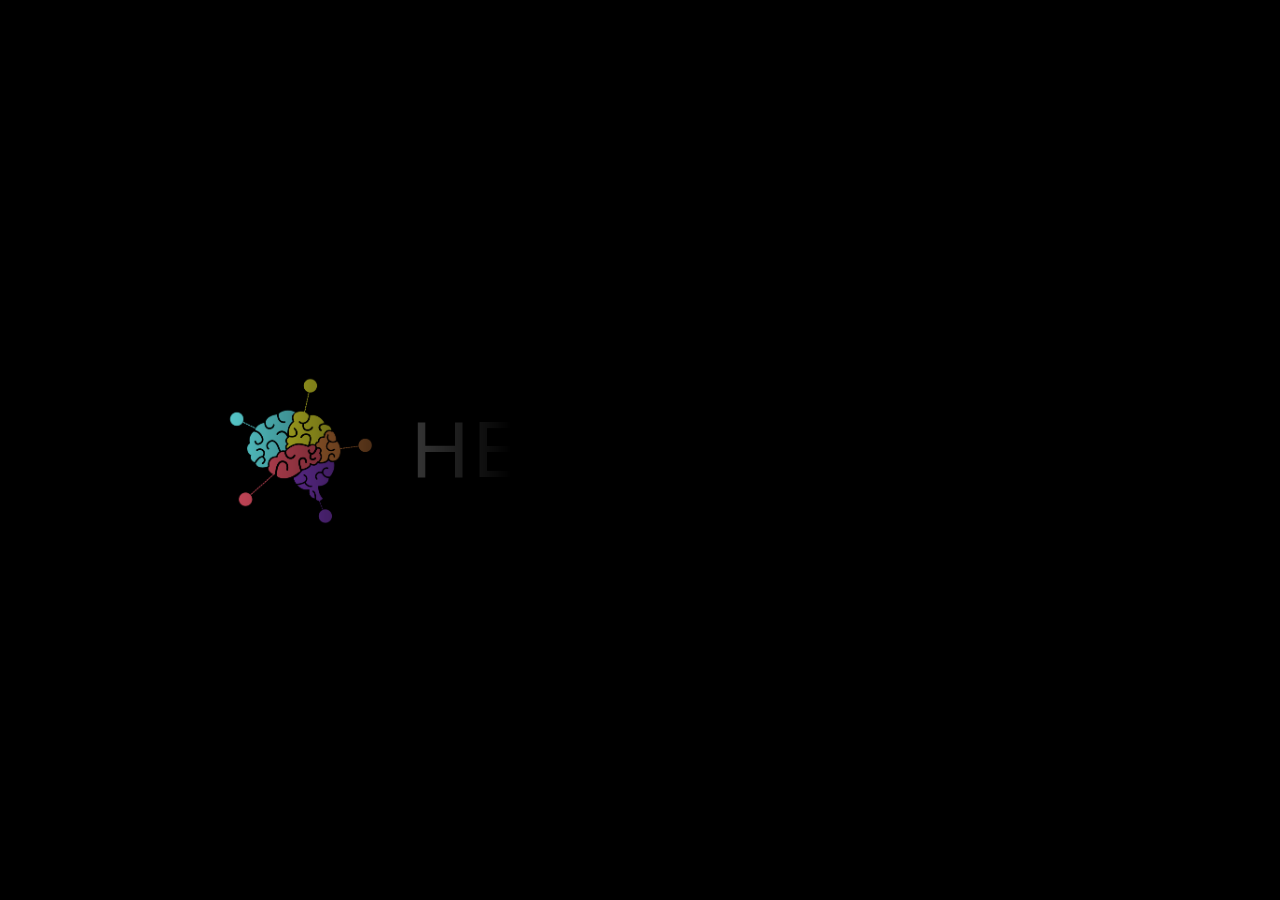
<file: animasi.html>
<!DOCTYPE html>
<html lang="en">
<head>
  <meta charset="utf-8" />
  <meta name="viewport" content="width=device-width, initial-scale=1" />
  <title>HEXSPRO Reveal</title>

  <style>
    :root {
      --pos: -500%;
    }

    body{
      margin:0;
      height:100vh;
      display:flex;
      align-items:center;
      justify-content:center;
      background:#000;
      font-family:sans-serif;
    }

    /* Grub isi: logo + teks */
    .group {
      display:flex;
      align-items:center;
      gap:24px;

      /* SHINING → dipindah ke MASK supaya ngikut bentuk logo & teks */
      -webkit-mask-image: linear-gradient(
        90deg,
        rgba(0,0,0,0) 0%,
        rgba(0,0,0,0.3) 20%,
        rgba(0,0,0,1) 50%,
        rgba(0,0,0,0.3) 80%,
        rgba(0,0,0,0) 100%
      );
      -webkit-mask-size: 80% 100%;
      -webkit-mask-repeat:no-repeat;
      -webkit-mask-position: var(--pos);

      mask-image: linear-gradient(
        90deg,
        rgba(0,0,0,0) 0%,
        rgba(0,0,0,0.3) 20%,
        rgba(0,0,0,1) 50%,
        rgba(0,0,0,0.3) 80%,
        rgba(0,0,0,0) 100%
      );
      mask-size:80% 100%;
      mask-repeat:no-repeat;
      mask-position: var(--pos);
    }

    /* Logo tetap normal */
    .logo {
      width:180px;
      height:180px;
      object-fit:contain;
      filter:brightness(1.35);
    }

    /* Teks tetap kodenya kamu */
    p {
      margin:0;
      font-size:80px;
      text-transform:uppercase;
      letter-spacing:4px;
      color:white;
      filter:brightness(1.4);
    }

  </style>
</head>

<body>

  <!-- Logo → lalu Teks, shining menyapu satu garis -->
  <div class="group">
    <img class="logo" src="img/logo versi 2.png" alt="logo">
    <p>HEXS PROJECT</p>
  </div>

  <script src="https://cdnjs.cloudflare.com/ajax/libs/gsap/3.12.2/gsap.min.js"></script>

  <script>
    // Shining sweep → logo dulu, lalu teks
    gsap.to(document.documentElement, {
      duration: 3.5,  // dibuat lebih lambat seperti permintaanmu
      ease: "linear",
      css: { "--pos": "500%" },
      repeat: 0
    });
  </script>

</body>
</html>
</file>
